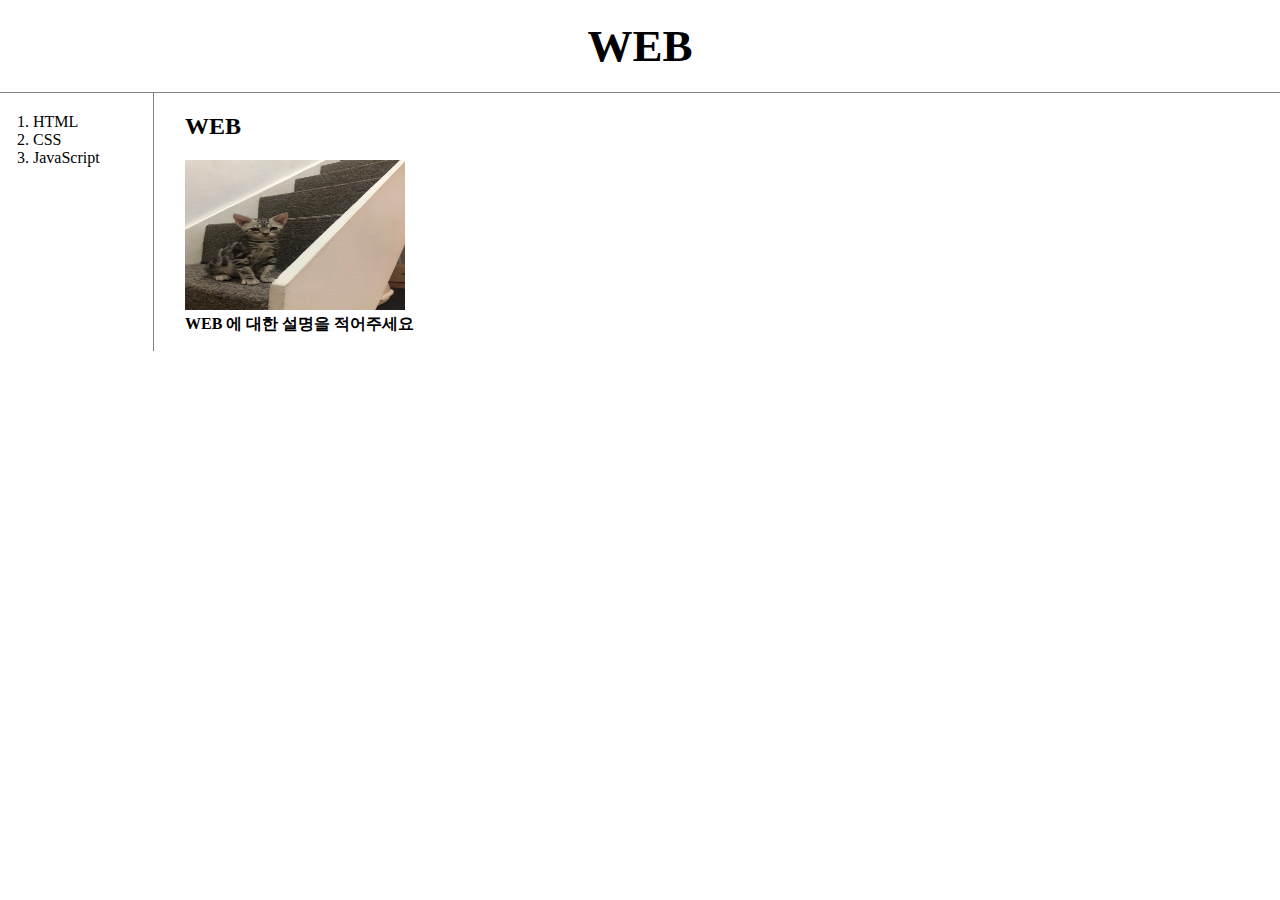
<file: index.html>
<!DOCTYPE html>
<html>
    <head>
        <title>Web1 - Welcome</title>
        <meta charset="utf-8">
        <style>

            #grid {
                display: grid;
                grid-template-columns: 160px 1fr;
            }

            body {
                margin:0;
            }

            a {
                color:black;
                text-decoration: none;
            }

            h1 {
                font-size:45px;
                text-align: center;
                border-bottom: 1px gray solid;
                margin:0;
                padding: 20px;

            }

            ol {
                border-right: 1px gray solid;
                width:100px;
                margin:0;
                padding: 20px;
            }

            #grid ol {
                padding-left: 33px;
            }

            #article {
                padding-left: 25px;
            }

            @media(max-width: 800px)
            {
                #grid {
                display: block;
                }
                ol {
                border-right: none;
                }
                h1 {
                border-bottom: none;
                }

            }

        </style>
    </head>
    
    <body>
        <h1><a href="index.html">WEB</a></h1>

        <div id = "grid">
            <ol>
                <li><a href="1.html">HTML</a></li>
                <li><a href="2.html">CSS</a></li>
                <li><a href="3.html">JavaScript</a></li>
            </ol>            

         <div id = "article">
            <h2>WEB</h2>
            <p>
            <img src="jelly.jpeg" width="220" height="150">
            <br>
            <strong>WEB 에 대한 설명을 적어주세요</strong>
            </p>
         </div>
        </div>
    </body>
</html>
</file>
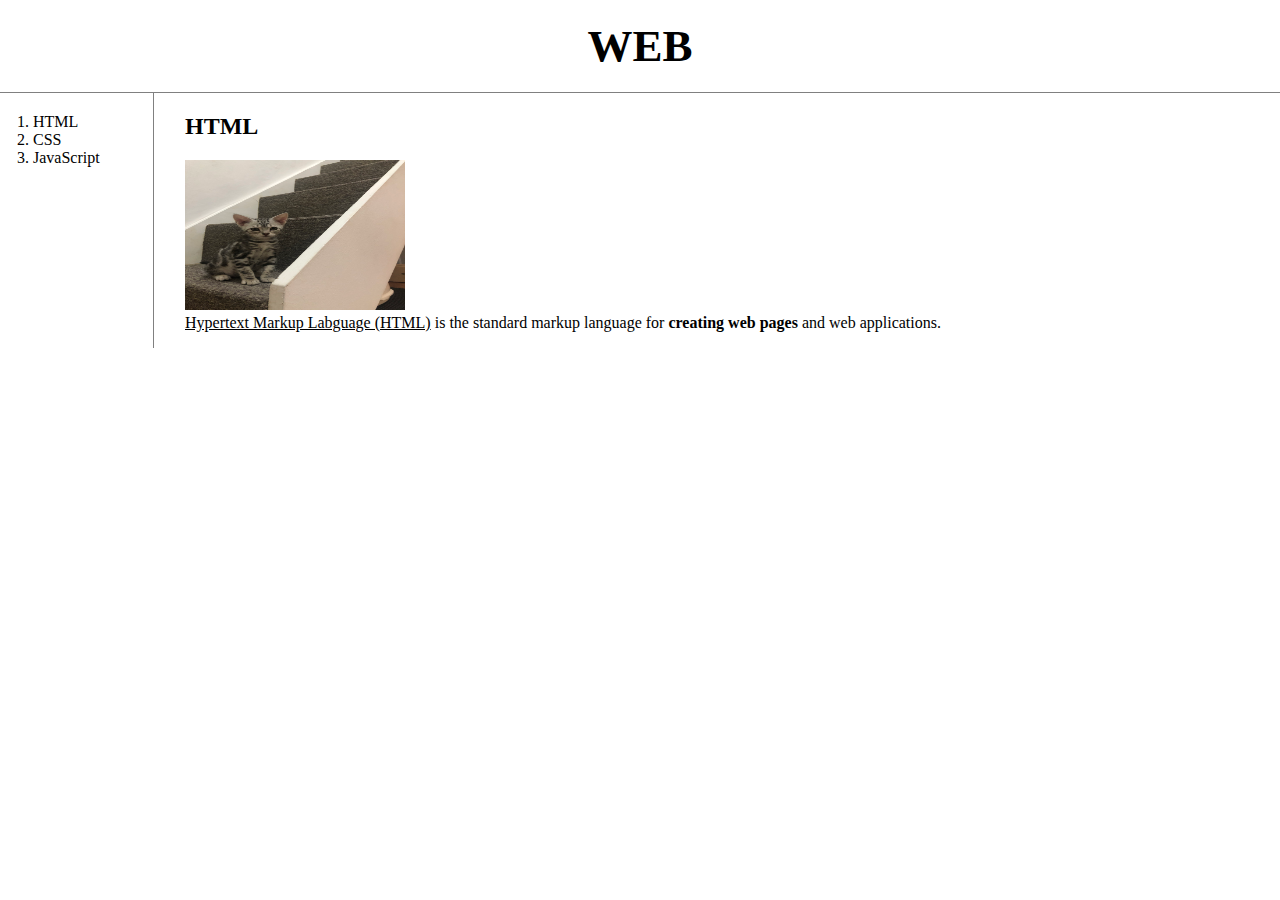
<file: 1.html>
<!DOCTYPE html>
<html>
    <head>
        <title>Web1 - HTML</title>
        <meta charset="utf-8">
        <style>

            #grid {
                display: grid;
                grid-template-columns: 160px 1fr;
            }

            body {
                margin:0;
            }

            a {
                color:black;
                text-decoration: none;
            }

            h1 {
                font-size:45px;
                text-align: center;
                border-bottom: 1px gray solid;
                margin:0;
                padding: 20px;

            }

            ol {
                border-right: 1px gray solid;
                width:100px;
                margin:0;
                padding: 20px;
            }

            #grid ol {
                padding-left: 33px;
            }

            #article {
                padding-left: 25px;
            }

            @media(max-width: 800px)
            {
                #grid {
                display: block;
                }
                ol {
                border-right: none;
                }
                h1 {
                border-bottom: none;
                }

            }     
        
        </style>
    </head>
    <body>
        <h1><a href="index.html">WEB</a></h1>

        <div id = "grid">
            <ol>
                <li><a href="1.html">HTML</a></li>
                <li><a href="2.html">CSS</a></li>
                <li><a href="3.html">JavaScript</a></li>
            </ol>

            <div id = "article">
                <h2>HTML</h2>
                <p>
                    <img src="jelly.jpeg" width="220" height="150">
                    <br>
                    <a href="https://www.w3.org/TR/html5/" target="_black" title="html5 speicification"><u>Hypertext Markup Labguage (HTML)</u></a>
                    is the standard markup language for <strong>creating web pages</strong> and web applications.
                </p>
            </div>
        </div>
    </body>
</html>
</file>
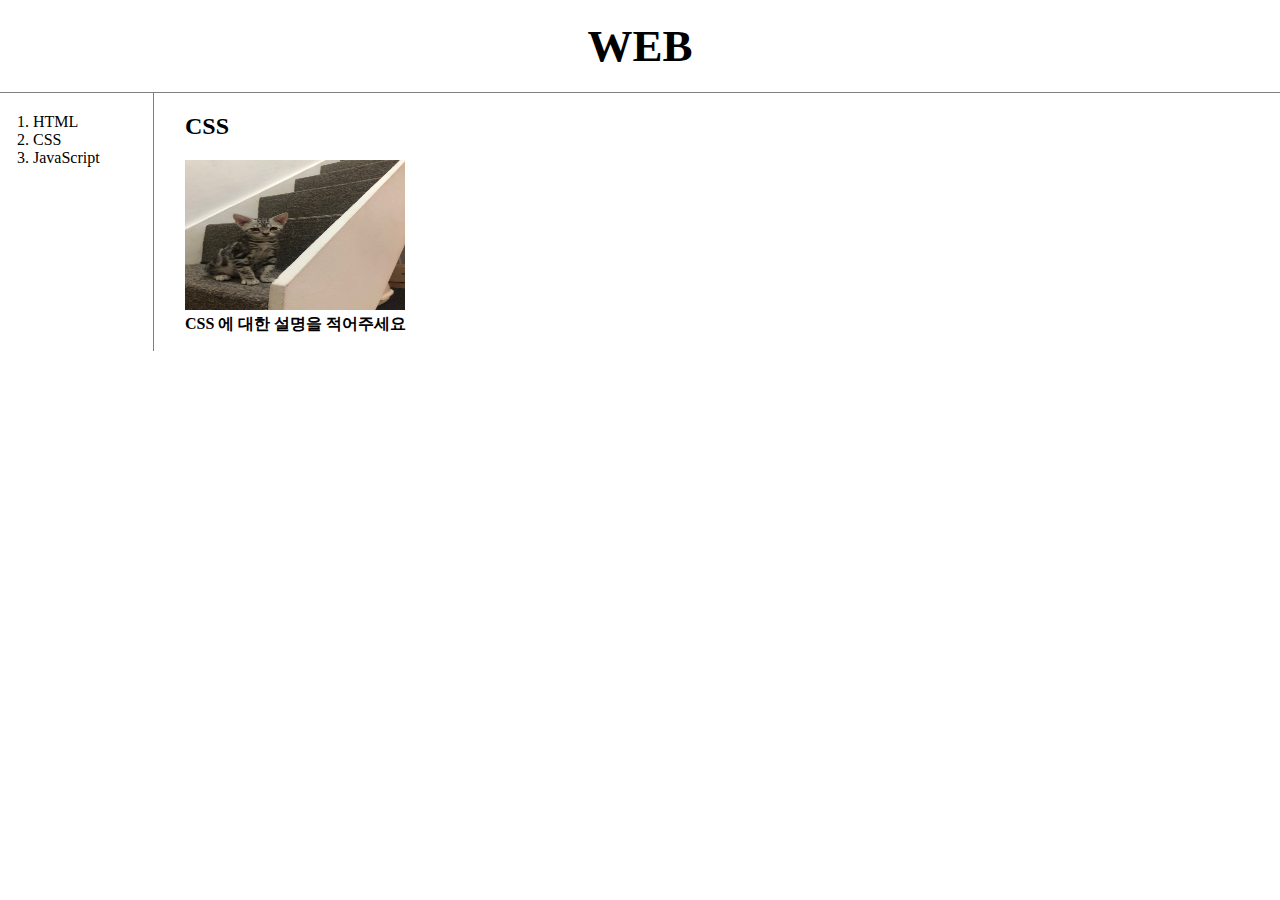
<file: 2.html>
<!DOCTYPE html>
<html>
    <head>
        <title>Web1 - CSS</title>
        <meta charset="utf-8">
        <style>

            #grid {
                display: grid;
                grid-template-columns: 160px 1fr;
            }

            body {
                margin:0;
            }

            a {
                color:black;
                text-decoration: none;
            }

            h1 {
                font-size:45px;
                text-align: center;
                border-bottom: 1px gray solid;
                margin:0;
                padding: 20px;

            }

            ol {
                border-right: 1px gray solid;
                width:100px;
                margin:0;
                padding: 20px;
            }

            #grid ol {
                padding-left: 33px;
            }

            #article {
                padding-left: 25px;
            }

            @media(max-width: 800px)
            {
                #grid {
                display: block;
                }
                ol {
                border-right: none;
                }
                h1 {
                border-bottom: none;
                }

            }


            
        
        </style>

    </head>



    <body>
        <h1><a href="index.html">WEB</a></h1>


        <div id = "grid">
                <ol>
                    <li><a href="1.html">HTML</a></li>
                    <li><a href="2.html">CSS</a></li>
                    <li><a href="3.html">JavaScript</a></li>
                </ol>            
    
            <div id = "article">
                <h2>CSS</h2>
                <p>
                <img src="jelly.jpeg" width="220" height="150">
                <br>
                <strong>CSS 에 대한 설명을 적어주세요</strong>
                </p>
            </div>
        </div>
        
    </body>
</html>
</file>
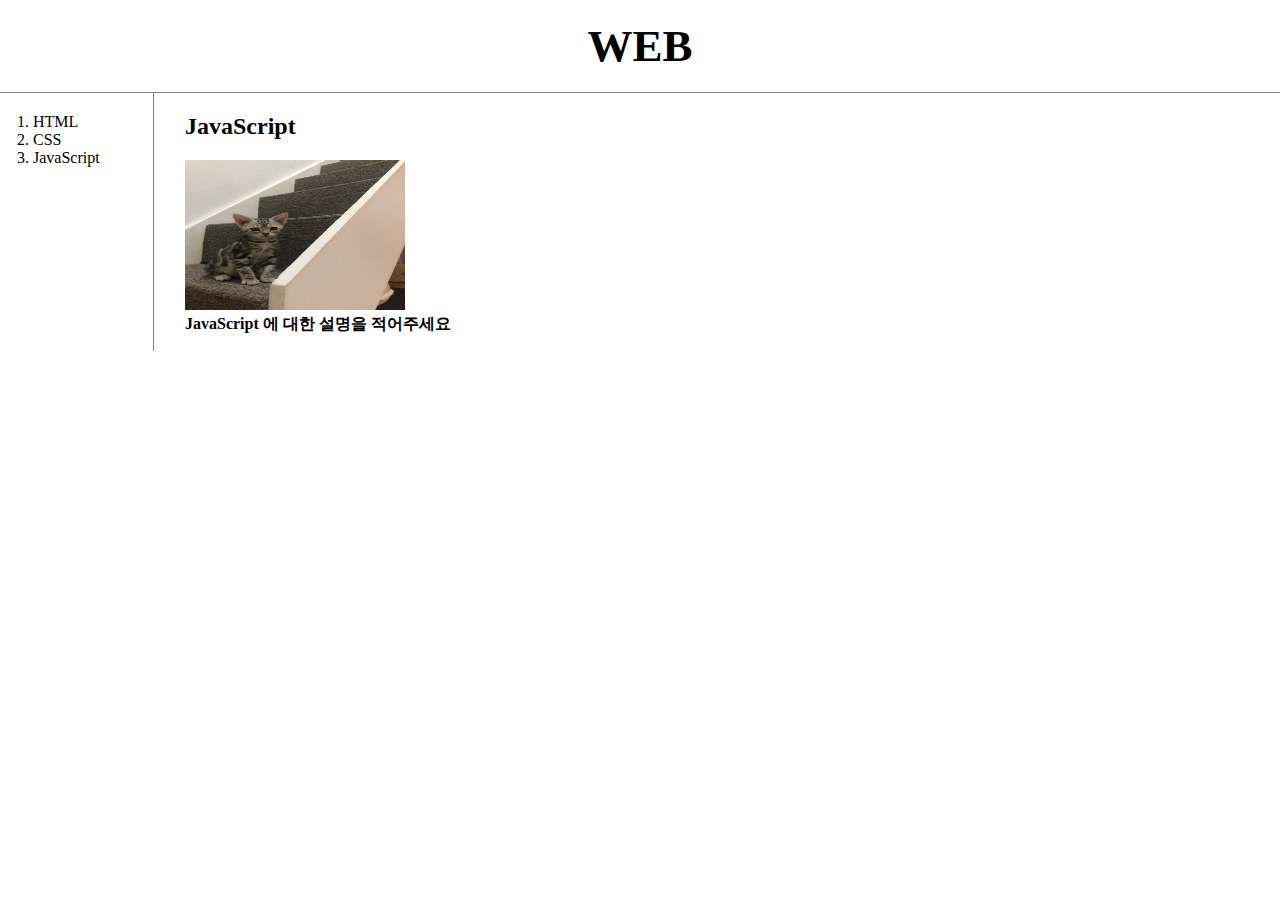
<file: 3.html>
<!DOCTYPE html>
<html>
    <head>
        <title>Web1 - JavaScript</title>
        <meta charset="utf-8">
        <style>

            #grid {
                display: grid;
                grid-template-columns: 160px 1fr;
            }

            body {
                margin:0;
            }

            a {
                color:black;
                text-decoration: none;
            }

            h1 {
                font-size:45px;
                text-align: center;
                border-bottom: 1px gray solid;
                margin:0;
                padding: 20px;

            }

            ol {
                border-right: 1px gray solid;
                width:100px;
                margin:0;
                padding: 20px;
            }

            #grid ol {
                padding-left: 33px;
            }

            #article {
                padding-left: 25px;
            }

            @media(max-width: 800px)
            {
                #grid {
                display: block;
                }
                ol {
                border-right: none;
                }
                h1 {
                border-bottom: none;
                }

            }    
        
        </style>
    </head>
    <body>
        <h1><a href="index.html">WEB</a></h1>

        <div id = "grid">
            <ol>
                <li><a href="1.html">HTML</a></li>
                <li><a href="2.html">CSS</a></li>
                <li><a href="3.html">JavaScript</a></li>
            </ol>            

            <div id = "article">
            <h2>JavaScript</h2>
                <p>
                <img src="jelly.jpeg" width="220" height="150">
                <br>
               <strong>JavaScript 에 대한 설명을 적어주세요</strong>
              </p>
            </div>
        </div>
    </body>
</html>
</file>
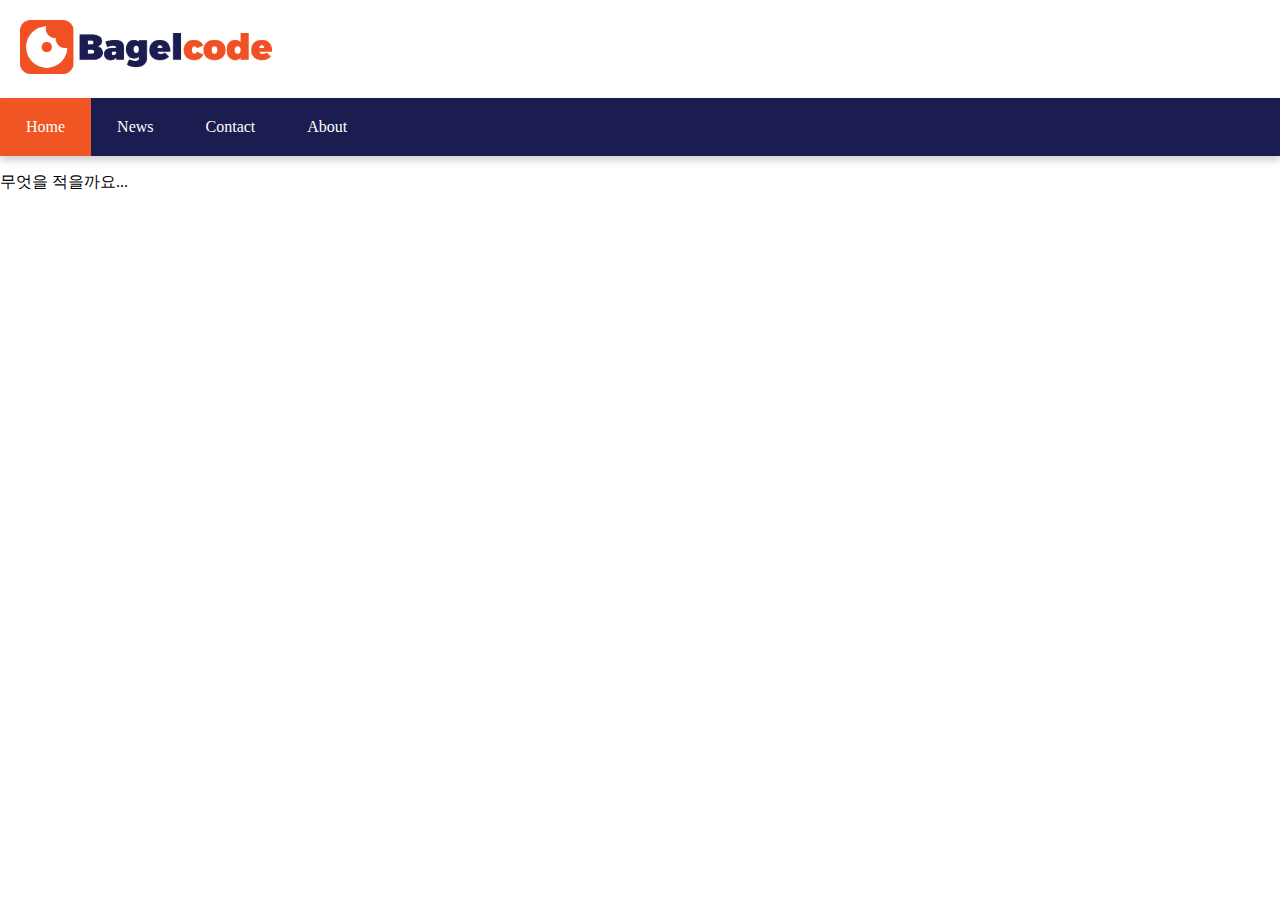
<file: MyWeb/Html/home.html>
<!DOCTYPE html>
<html>
    <head>
        <title>Welcome to BagelCode</title>
       
        <meta charset="utf-8">
        <link rel="icon" herf="icon.pg" sizes="16px">
        <link rel="stylesheet" href="style.css">
    </head>
    <body style="margin: 0px;">
        <div style="margin-top:20px; margin-left: 20px; margin-bottom: 20px;">
            <p>
            <a href="https://github.com/Jinu-park/web1/blob/master/index.html">
                <img src="logo.png" alt = "BagleCode" width="20%" height="20%">
            </a>
        </p>
        </div>

        <div>
            <ul id = "grid">
                <li><a class="active" href="home.html">Home</a></li>
                <li><a href="news.html">News</a></li>
                <li><a href="#contact">Contact</a></li>
                <li><a href="#about">About</a></li>
            </ul>

        </div>

        <div>
            <p>
                무엇을 적을까요...
            </p>
            
        </div>
    </body>
</html>
</file>
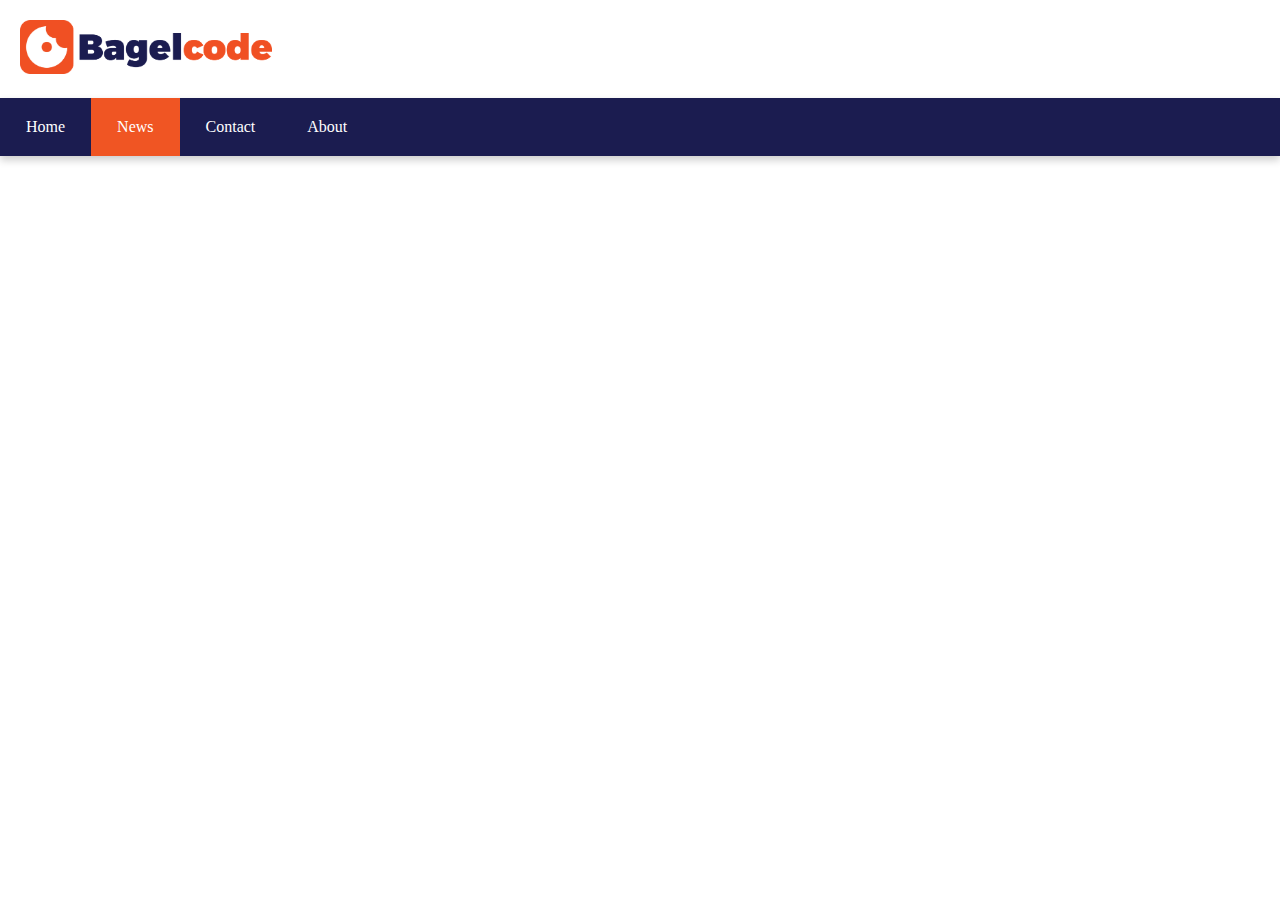
<file: MyWeb/Html/news.html>
<!DOCTYPE html>
<html>
    <head>
        <title>Welcome to BagelCode</title>
       
        <meta charset="utf-8">
        <link rel="icon" herf="icon.pg" sizes="16px">
        <link rel="stylesheet" href="style.css">
    </head>
    <body style="margin: 0px;">
        <div style="margin-top:20px; margin-left: 20px; margin-bottom: 20px;">
            <p>
            <a href="https://github.com/Jinu-park/web1/blob/master/index.html">
                <img src="logo.png" alt = "BagleCode" width="20%" height="20%">
            </a>
        </p>
        </div>

        <div>
            <ul id = "grid">
                <li><a href="home.html">Home</a></li>
                <li><a class="active" href="news.html">News</a></li>
                <li><a href="#contact">Contact</a></li>
                <li><a href="#about">About</a></li>
            </ul>

        </div>

    </body>
</html>
</file>
<file: MyWeb/Html/style.css>
ul {
  list-style-type: none;
  margin: 0;
  padding: 0;
  overflow: hidden;
  background-color: rgb(27, 28, 80);
  box-shadow: 0px 4px 8px 0px rgba(0,0,0,0.2);
}

li {
  float: left;
}

li a {
  display: block;
  color: white;
  text-align: center;
  padding: 20px 26px;
  text-decoration: none;
}

li a:hover {
  background-color: rgb(240, 85, 35);
}

.active {
    background-color: rgb(240, 85, 35);
}
</file>
